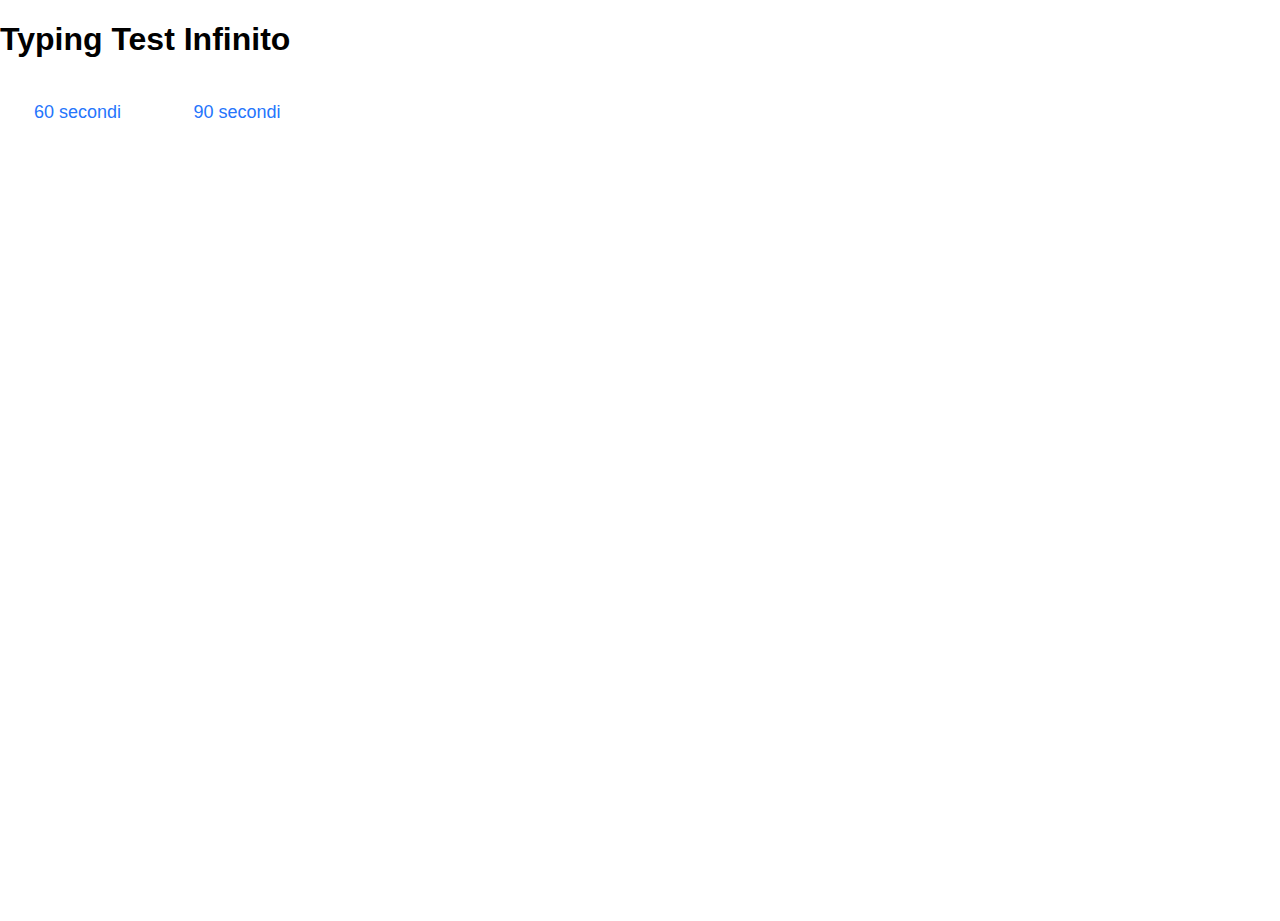
<file: index.html>
<!DOCTYPE html>
<html lang="it">
<head>
  <meta charset="UTF-8" />
  <title>Typing Test Infinito</title>
  <link rel="stylesheet" href="style.css">
</head>
<body>
  <h1>Typing Test Infinito</h1>
  <div id="settings">
    <button id="time60">60 secondi</button>
    <button id="time90">90 secondi</button>
  </div>
  <div id="text" style="display:none;"></div>
  <input type="text" id="input" placeholder="Inizia a scrivere qui..." autocomplete="off" style="display:none;" />
  <div id="progress-bar" style="display:none;"><div id="progress"></div></div>
  <div id="stats" style="display:none;">Tempo: 0s | Parole corrette: 0 | WPM: 0</div>
  <button id="reset" style="display:none;">Reset Test</button>

  <script src="script.js"></script>
</body>
</html>
</file>
<file: style.css>
body, html {
  height: 100%;
  margin: 0;
  padding: 0;
  font-family: sans-serif;
}

/* Schermata iniziale */
#start-screen {
  height: 100%;
  background: linear-gradient(135deg, #6a11cb 0%, #2575fc 100%);
  color: white;
  display: flex;
  flex-direction: column;
  justify-content: center;
  align-items: center;
  text-align: center;
}

#settings button {
  margin: 10px;
  padding: 12px 24px;
  font-size: 18px;
  background: white;
  color: #2575fc;
  border: none;
  border-radius: 8px;
  cursor: pointer;
  transition: background 0.3s, color 0.3s;
}

#settings button:hover {
  background: #2575fc;
  color: white;
}

/* Gioco */
#game-screen {
  padding: 20px;
  max-width: 800px;
  margin: auto;
}

#text {
  font-size: 30px;
  margin-bottom: 20px;
  line-height: 1.6;
  user-select: none;
  color: black;
}

#current-word {
  background: #f0f0f0;
  padding: 2px 4px;
  border-radius: 4px;
}


#input {
  width: 100%;
  padding: 10px;
  font-size: 18px;
}

#stats {
  margin-top: 15px;
  font-weight: bold;
  color: black;
}

.correct {
  color: green;
}

.incorrect {
  color: red;
}

#progress-bar {
  width: 100%;
  height: 10px;
  background: #ddd;
  margin-top: 10px;
  border-radius: 5px;
  overflow: hidden;
}

#progress {
  height: 100%;
  width: 0%;
  background-color: #4caf50;
  transition: width 0.2s;
}

#reset {
  margin-top: 20px;
  padding: 8px 16px;
  font-size: 16px;
  background: #007bff;
  color: white;
  border: none;
  border-radius: 5px;
  cursor: pointer;
}

#reset:hover {
  background: #0056b3;
}
</file>
